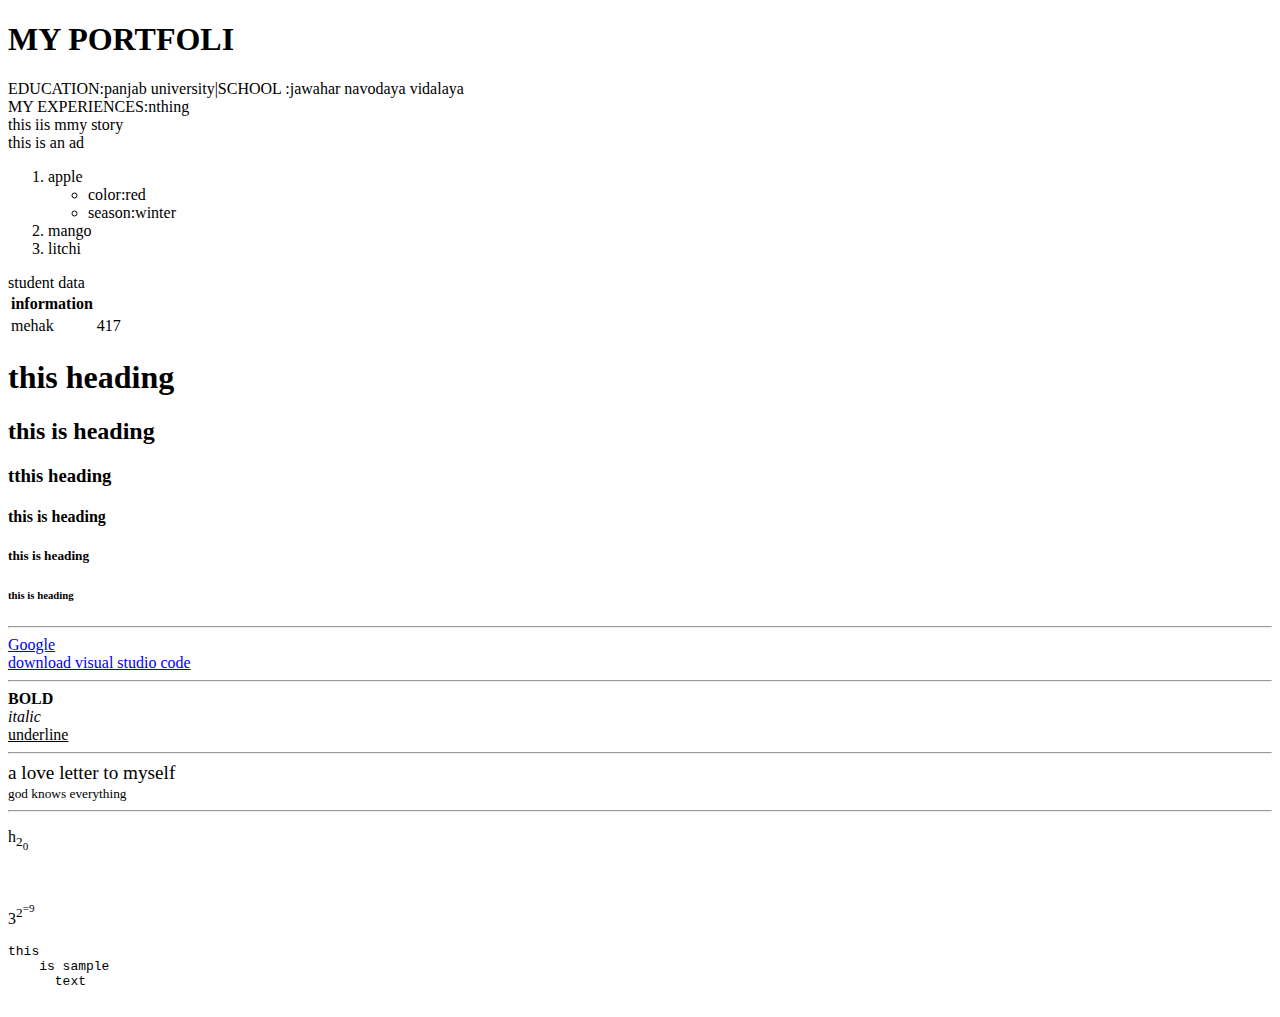
<file: index.html>
<!DOCTYPE HTML>
<html lang="en">
    <head>
        <title>portfolio</title>

    </head>
    <body>
      <header>
        <h1>MY PORTFOLI
      </header>
      <MAIN>
        <section>EDUCATION:panjab university|SCHOOL :jawahar navodaya vidalaya</section>
        <section> MY  EXPERIENCES:nthing</section>
        <article>this iis mmy story</article>
        <aside> this is an ad</aside>
      </MAIN>
       <div><p>
        <ol>
          <li>apple</li>
          <ul>
          <li>color:red</li>
          <li>season:winter</li>
          </ul>
          <li> mango</li>
          <li>litchi</li>
        </ol>
        <caption> student data</caption>
        <table>
        <tr>
          <thcolspan="2"></th>
          <th>information </th>
        </tr>
        <tr>
        <td>mehak</td>
        <td>417</td>
        </tr>
        </table>
       </p></div>
      <h1>this heading</h1>
      <h2>this is heading</h2>
      <h3>tthis heading</h3>
      <h4> this is heading</h4>
      <h5> this is heading </h5>
      <h6> this is heading</h6>
      <hr>
      <a href="https://google.com"
      target="_main">Google</a>
      <br>
      <a href="https://download visual studiocode">download visual studio code</a>
      <br>
      <hr>
      <b>BOLD</b>
      <br>
      <i> italic</i>
      <br>
      <u>underline</u>

      <br>
      <hr>
      <big>
        a love letter to myself
      </big>
      <br>
      <small > god knows everything</small>
      <hr>
      <p>h<sub>2<sub>0</p>
        <br>
        <p>3<sup>2<sup>=9</sup></p>
        <pre>this 
    is sample 
      text
        </pre>
    </body>
</html>
</file>
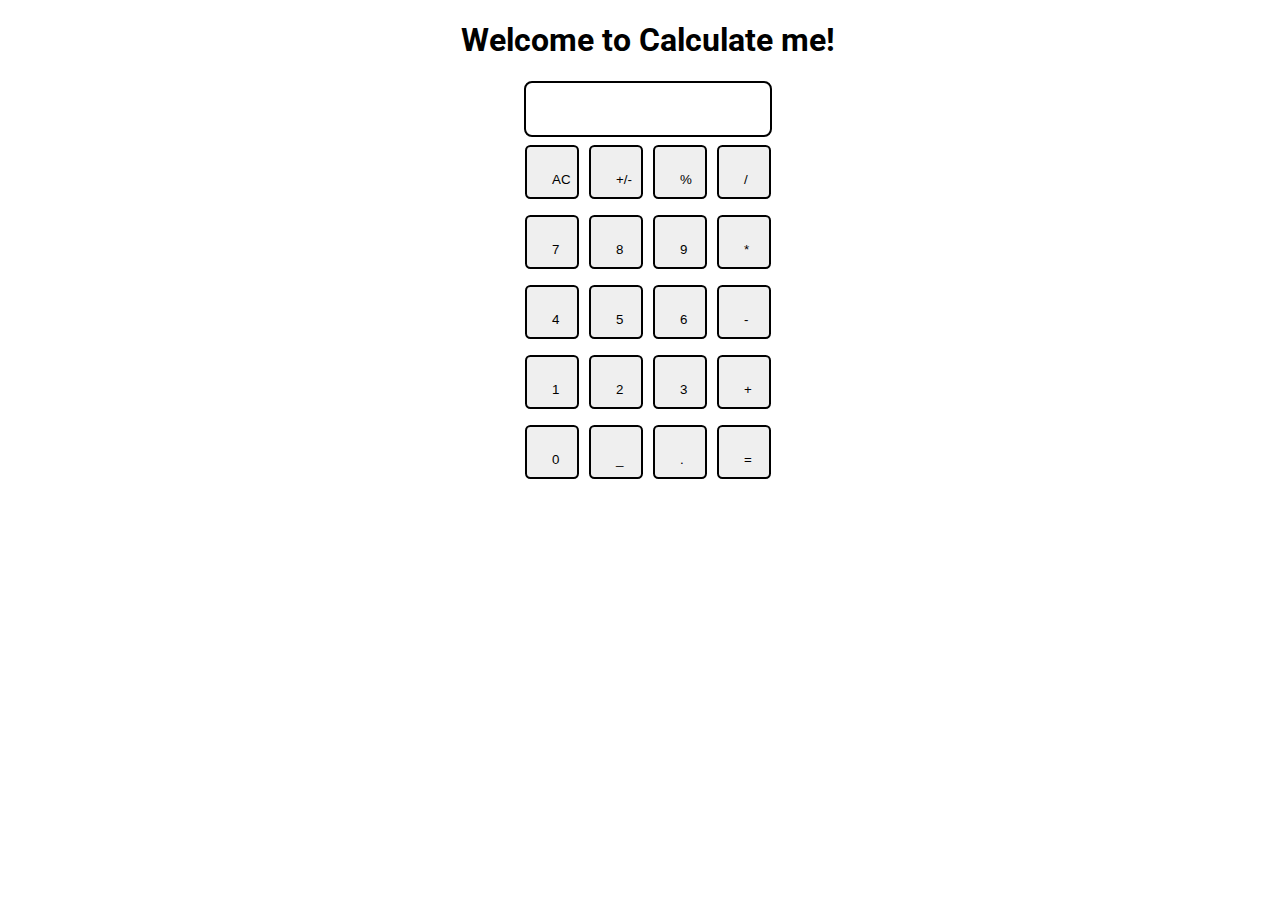
<file: calculator.html>
<!DOCTYPE html>
<html lang="en">
<head>
    <meta charset="UTF-8">
    <meta name="viewport" content="width=device-width, initial-scale=1.0">
    <title>Document </title>
    <link rel="stylesheet" href="calculator.css">
</head>
<body>
    <h1 class="text-center">Welcome to Calculate me!</h1>
    <div class="container flex flex-col">
        <div class="row1">
            <input class="input" type="text">
        </div>
        <div class="row">
            <button class="button">AC</button>
            <button class="button">+/-</button>
            <button class="button">%</button>
            <button class="button">/</button>
        </div>
            <div class="row">
            <button class="button">7</button>
            <button class="button">8</button>
            <button class="button">9</button>
               <button class="button">*</button>
            </div>
        <div class="row">
            <button class="button">4</button>
            <button class="button">5</button>
            <button class="button">6</button>
            <button class="button">-</button>
        </div>
        <div class="row">
            <button class="button">1</button>
            <button class="button">2</button>
            <button class="button">3</button>
            <button class="button">+</button>
        </div>
        <div class="row">
            <button class="button">0</button>
            <button class="button">_</button>
            <button class="button">.</button>
            <button class="button">=</button>
        </div>
        
        

    </div>
    <script src="calculator.js"></script>
</body>
</html>
</file>
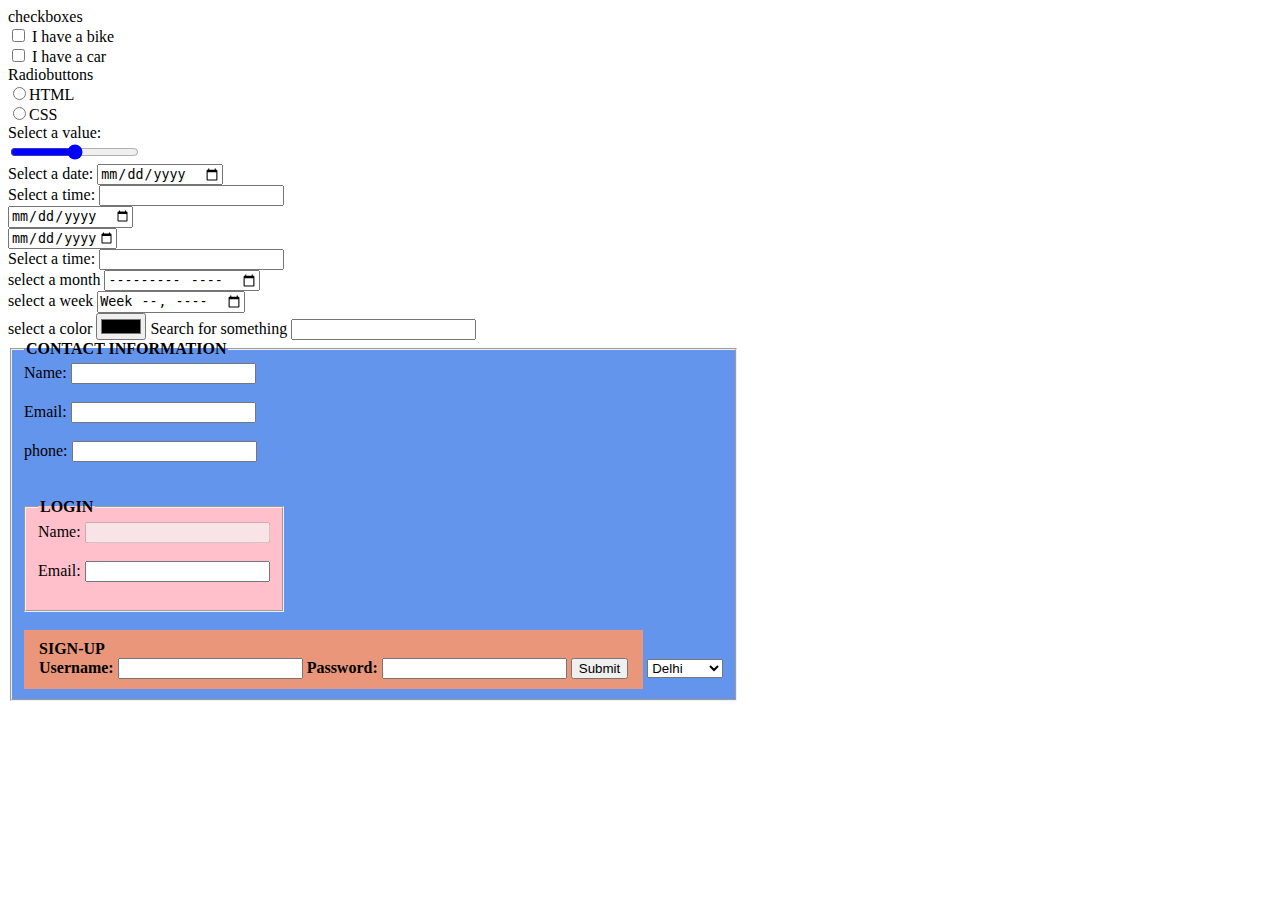
<file: checkboxes.html>
<!DOCTYPE html>
<html lang="en">
<head>
    <meta charset="UTF-8">
    <meta name="viewport" content="width=device-width, initial-scale=1.0">
    <title>ACCENT COLOR PROPERTY</title >
    <link rel="stylesheet" href="checkboxes.css">
</head>
<body>
    <label  for="checkboxes">checkboxes</label>
    <br>

    <input type="checkbox" > I have a bike<br>

    <input type="checkbox" > I have a car<br>
    <label  for="radio">Radiobuttons</label>
    <br>

      <input type="radio">HTML<br>
    <input  type="radio">CSS<br>
    <label  for="range">Select a value:</label>
    <br>
    <input type="range" id="range" name ="range" min ="0", max="100" steps="5">
<br>


    <label for="date">Select a date:</label>
    <input type="date" id="date " name ="date"><br>
    <label for="time">Select a time:</label>
    <input type="item" id="item " name ="item"><br>
    <input type="date" id="date " name ="date"><br>
    <input type="date" id="date " name ="date" min="2021-01-01" max="2022-12-31"><br>
    <label for="time">Select a time:</label>
    <input type="time " id ="time" name="time " steps="900"> <br>
    <label for="month">select a month </label>
    <input type ="month" id ="month" name ="month"><br>
    <label  for="week " >select a week</label>
      <input type ="week" id ="week" name ="week"><br>
    <label for="color">select a color</label>
    <input type="color" id ="color" name="color">
    <label for="search">Search for something</label>
 <input type ="search "id ="search " name ="search">





 <br>

 
 <fieldset>
    <legend>Contact Information</legend>
    <label for="name">Name:</label>
    <input type="text " id ="name " name ="name"><br><br>
    <label for ="email">Email:</label>
    <input type ="email " id ="name"  name="name"><br><br>
    <label for="phone">phone:</label>
    <input type="tel " id="phone" name ="phone"><br><br>
<br>


  <fieldset id="box">
  
 <legend id="login">login</legend>
 <label for="name">Name:</label>
 <input type="text " id ="name " name ="name" disabled><br><br>
 <label for ="email">Email:</label>
 <input type ="email id" id ="name"  name="name" readonly><br><br>
  </fieldset>

  <br>
  <br>
  <form action="/submit-form" method="post">SIGN-UP<BR>
    <input type="hidden" name="csrf_token" value="abcd1234">
    <label for="username">Username:</label>
    <input type="text" id="username" name="username" required>
    <label  for="password">Password:</label>
<input type="password" id="password" name="password" required>
<button type="Submit">Submit</button>

</form>

<select name="city" id="city">
  <option value="Delhi">Delhi</option>
  <option value="mumbai">Mumbai</option>
<option value="Banglore">Banglore</option>
</select>
</body>
</html>
</file>
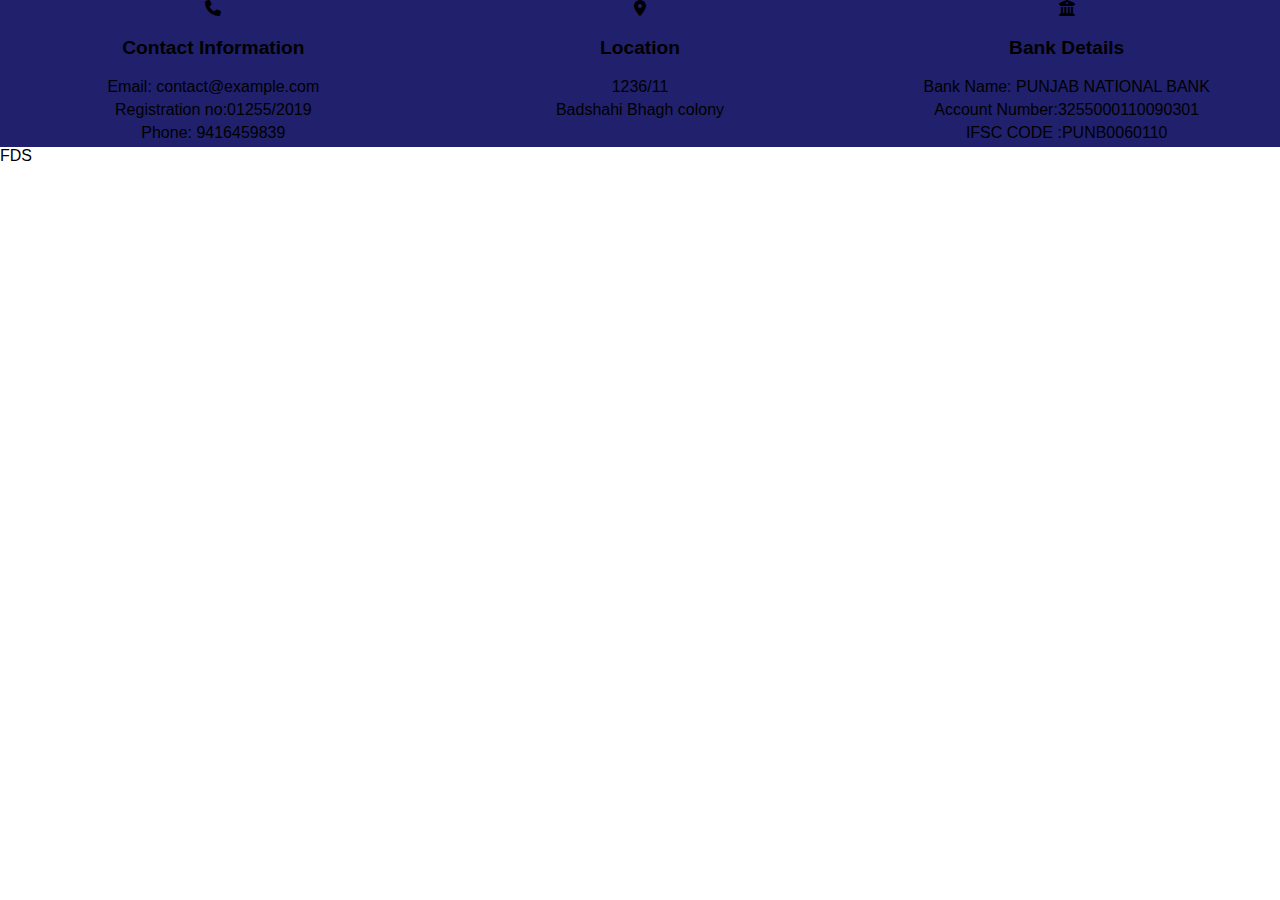
<file: contact.html>
<!DOCTYPE html>
<html lang="en">
<head>
    <meta charset="UTF-8">
    <meta name="viewport" content="width=device-width, initial-scale=1.0">
    <title>Footer Example</title>
    <link rel="stylesheet" href="contact.css">
    <link rel="stylesheet"  href="https://cdnjs.cloudflare.com/ajax/libs/font-awesome/6.5.2/css/all.min.css">

</head>
<body>
    <footer>
        <div class="container">
            <div class="contact-info"><a ><i class="fa-solid fa-phone"></i></a>
                <h3>Contact Information</h3>
                <p>Email: contact@example.com</p>
                <p>Registration no:01255/2019</p>
                <p>Phone: 9416459839</p>
            </div>
            <div class="location"><a><i class="fa-solid fa-location-dot"></i></a>
                
                <h3>Location</h3>
                <p> 1236/11</p>
                <p>Badshahi Bhagh colony</p>
            </div>
            <div class="bank-details"><i class="fa-solid fa-building-columns"></i>

                <h3>Bank Details</h3>
                <p>Bank Name: PUNJAB NATIONAL  BANK</p>
                <p>Account Number:3255000110090301</p>
                <p>IFSC CODE :PUNB0060110</p>
            </div>
        </div>
    </footer>FDS
</body>
</html>
</file>
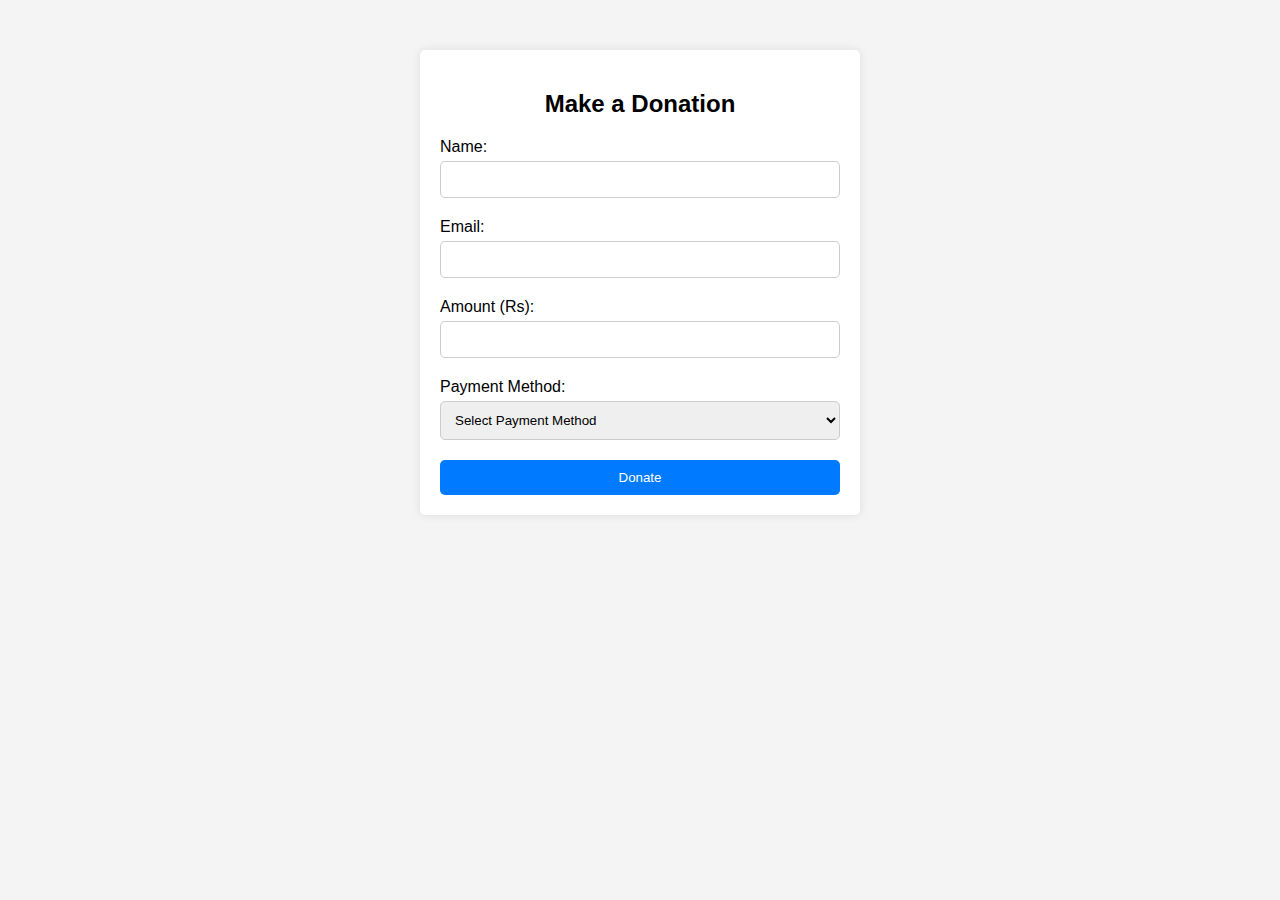
<file: donate.html>
<!DOCTYPE html>
<html lang="en">
<head>
    <meta charset="UTF-8">
    <meta name="viewport" content="width=device-width, initial-scale=1.0">
    <title>Donation Form</title>
    <link rel ="stylesheet" href="donateus.css">
</head>
<body>
    <div class="container">
        <h2>Make a Donation</h2>
        <form action="#" method="post">
            <div class="form-group">
                <label for="name">Name:</label>
                <input type="text" id="name" name="name" required>
            </div>
            <div class="form-group">
                <label for="email">Email:</label>
                <input type="email" id="email" name="email" required>
            </div>
            <div class="form-group">
                <label for="amount">Amount (Rs):</label>
                <input type="number" id="amount" name="amount" required>
            </div>
            <div class="form-group">
                <label for="payment-method">Payment Method:</label>
                <select id="payment-method" name="payment-method" required>
                    <option value="">Select Payment Method</option>
                    <option value="credit-card">Credit Card</option>
                    <option value="paypal">PayPal</option>
                </select>
            </div>
            <input type="submit" value="Donate">
        </form>
    </div>
</body>
</html>

</body>
</html>
</file>
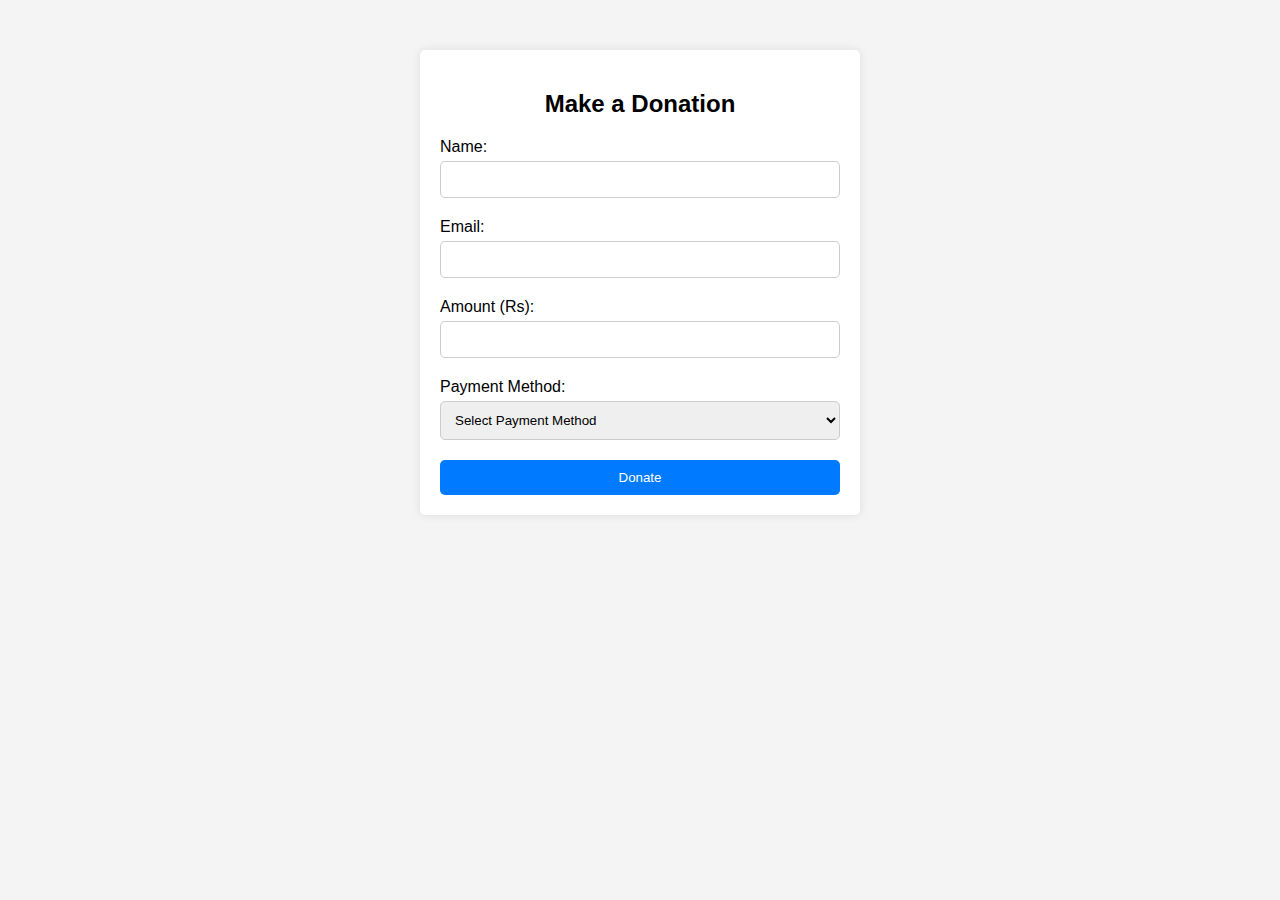
<file: donateus.html>
<!DOCTYPE html>
<html lang="en">
<head>
    <meta charset="UTF-8">
    <meta name="viewport" content="width=device-width, initial-scale=1.0">
    <title>Donation Form</title>
    <link rel="stylesheet" href="donateus.css">
</head>
<body>
    <div class="container">
        <h2>Make a Donation</h2>
        <form action="#" method="post">
            <div class="form-group">
                <label for="name">Name:</label>
                <input type="text" id="name" name="name" required>
            </div>
            <div class="form-group">
                <label for="email">Email:</label>
                <input type="email" id="email" name="email" required>
            </div>
            <div class="form-group">
                <label for="amount">Amount (Rs):</label>
                <input type="number" id="amount" name="amount" required>
            </div>
            <div class="form-group">
                <label for="payment-method">Payment Method:</label>
                <select id="payment-method" name="payment-method" required>
                    <option value="">Select Payment Method</option>
                    <option value="credit-card">Credit Card</option>
                    <option value="paypal">PayPal</option>
                </select>
            </div>
            <input type="submit" value="Donate">
        </form>
    </div>
</body>
</html>
</file>
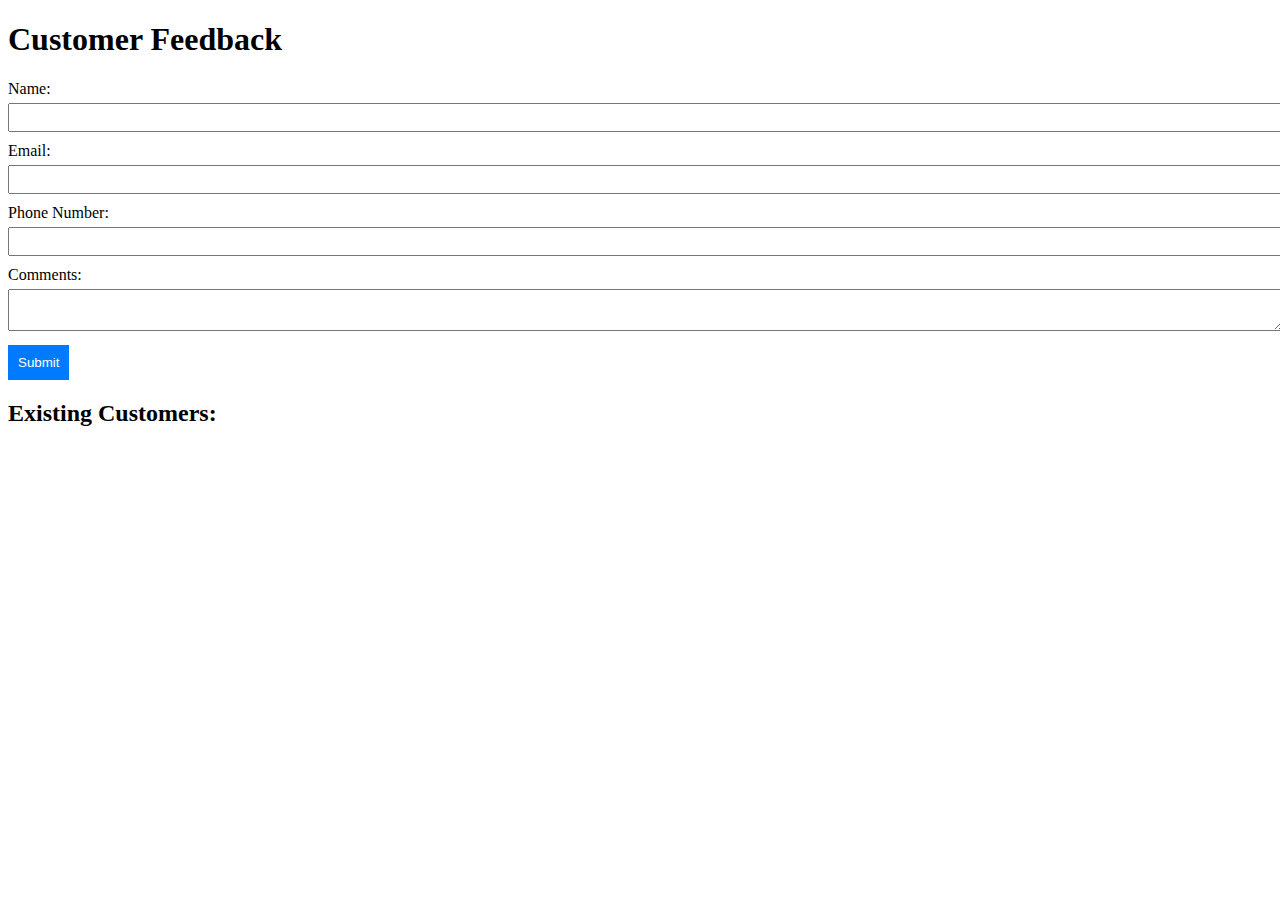
<file: feedback.html>
<!DOCTYPE html>
<html lang="en">
<head>
<meta charset="UTF-8">
<meta name="viewport" content="width=device-width, initial-scale=1.0">
<title>Customer Feedback</title>
<link rel="stylesheet" type="text/css" href="feedback.css">
</head>
<body>
<h1>Customer Feedback</h1>
<form id="feedbackForm">
  <div>
    <label for="name">Name:</label>
    <input type="text" id="name" name="name" required>
    <span id="nameError" class="error"></span>
  </div>
  <div>
    <label for="email">Email:</label>
    <input type="email" id="email" name="email" required>
    <span id="emailError" class="error"></span>
  </div>
  <div>
    <label for="phone">Phone Number:</label>
    <input type="tel" id="phone" name="phone" pattern="[0-9]{10}" required>
    <span id="phoneError" class="error"></span>
  </div>
  <div>
    <label for="comments">Comments:</label>
    <textarea id="comments" name="comments" required></textarea>
    <span id="commentsError" class="error"></span>
  </div>
  <button type="button" onclick="validateForm()">Submit</button>
</form>

<h2>Existing Customers:</h2>
<ul id="customerList">
  <!-- Existing customers will be added here -->
</ul>

<script src="feedback.js"></script>
</body>
</html>
</file>
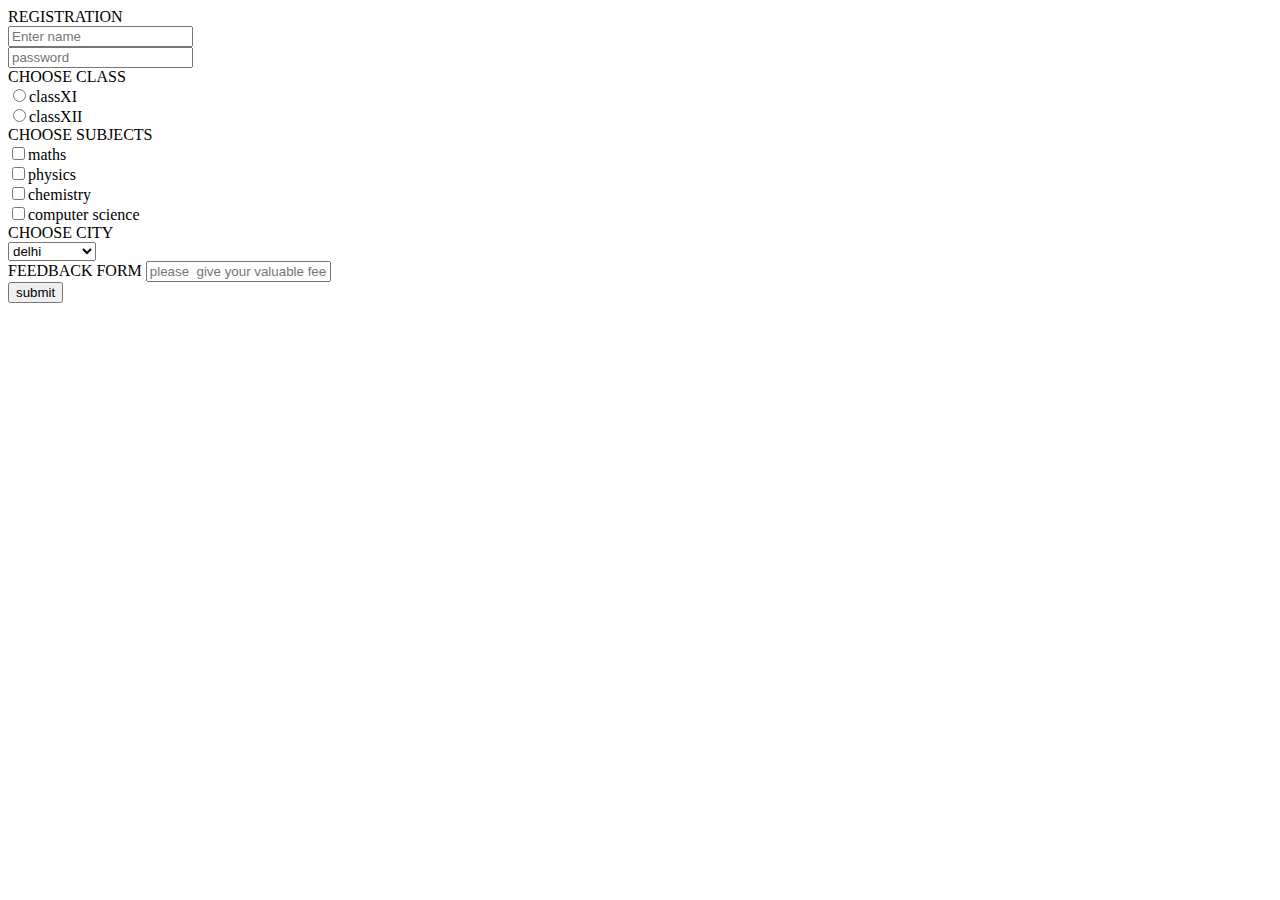
<file: form.html>
<!DOCTYPE html>
<html>
    <head>
        <title>my portfolio</title>
    </head>
    <body>
        <form>REGISTRATION
            <br>
        <input type="text"  placeholder="Enter name ">
        <br>
        <input type="password" placeholder="password">
        <br>
        CHOOSE CLASS
        <br>
        <label for id ="101">
            <input type ="radio" value="classXI" name ="class"  id="101">classXI
        </label>
        <br>
        <label for id="102">
        <input type ="radio" value="classXII"name =" class" id="102">classXII
        </label>
        <br>
        CHOOSE SUBJECTS
        <br>
        <label for  ="100">
            <input type ="checkbox" value="maths"  name="subject " id="100">maths
        </label>
        <br>
        <label for id ="102">
            <input type="checkbox" value="physics"name ="subject" id ="102">physics
        </label>
        <br>
        <label for  id="103">
            <input type  ="checkbox" value=" chemistry"  name="subject" id="103" >chemistry
        </label>
        <br>
        <label>
            <input type="checkbox"  value ="computer science" name="subject"  value="subject">computer science
        </label>
        <br>
        CHOOSE CITY
        <br>
        <label>
        <select name="city"  id="city">
     <option  value="delhi">delhi</option>
     <option value="banglore">banglore</option>
     <option value="chandigarh">chandigarh</option>
     <option value="naraingarh"> naraingarh</option>
     <option value="panchkula">panchkula</option>
     <br>
     </select>
     <br>
     FEEDBACK FORM 
      <text area ><input type="feedback" id="101" placeholder="please  give your valuable feedback" column="5"></text area>
     <br>
     <input type="submit" value ="submit">
    </body>
     </html>
</file>
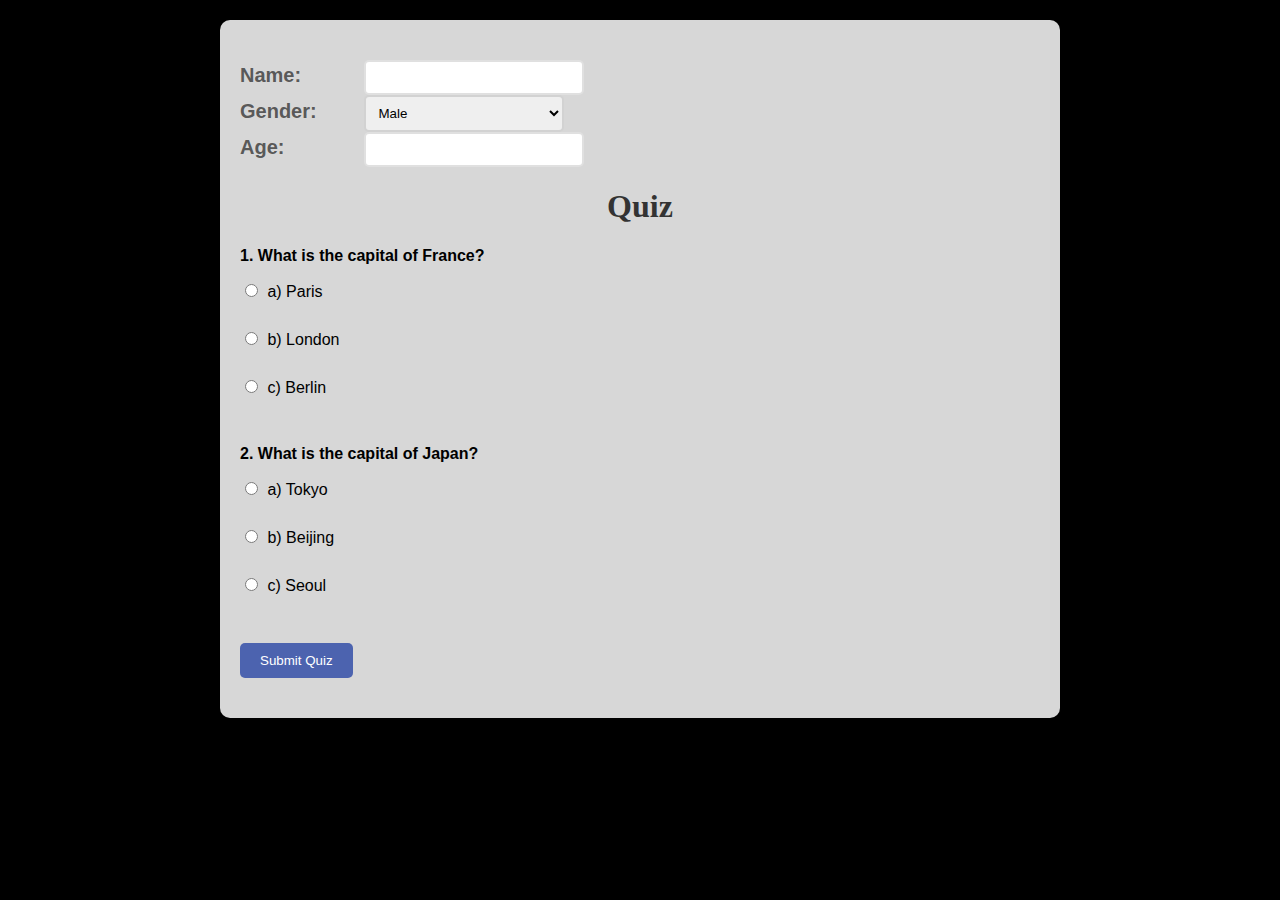
<file: q.html>
<!DOCTYPE html>
<html lang="en">
<head>
    <meta charset="UTF-8">
    <meta name="viewport" content="width=device-width, initial-scale=1.0">
    <title>Quiz</title>
    <link rel="stylesheet" href="style1.css">
</head>
<body>
    
    <div class="container">
        <div class="student-info">
            <label for="name">Name:</label>
            <input type="text" id="name" name="name" required><br>
            <label for="gender">Gender:</label>
            <select id="gender" name="gender" required>
                <option value="male">Male</option>
                <option value="female">Female</option>
                <option value="other">Other</option>
            </select><br>
            <label for="age">Age:</label>
            <input type="number" id="age" name="age" required><br>
        </div>
        <h1>Quiz</h1>
        <form id="quizForm">
            <div class="question">
                <p>1. What is the capital of France?</p>
                <label><input type="radio" name="q1" value="a"> a) Paris</label><br>
                <label><input type="radio" name="q1" value="b"> b) London</label><br>
                <label><input type="radio" name="q1" value="c"> c) Berlin</label><br>
            </div>
            <!-- Repeat for other questions -->
            <!-- Question 2 -->
            <div class="question">
                <p>2. What is the capital of Japan?</p>
                <label><input type="radio" name="q2" value="a"> a) Tokyo</label><br>
                <label><input type="radio" name="q2" value="b"> b) Beijing</label><br>
                <label><input type="radio" name="q2" value="c"> c) Seoul</label><br>
            </div>
            <!-- Add more questions here -->
            
            <input type="submit" value="Submit Quiz">
        </form>
        <div id="results"></div>
    </div>
    <script src="script.js"></script>
</body>
</html>
</file>
<file: calculator.css>
@import url('https://fonts.googleapis.com/css2?family=Roboto:ital,wght@0,100;0,300;0,400;0,500;0,700;0,900;1,100;1,300;1,400;1,500;1,700;1,900&display=swap');
body{
    height:100%;
    width:100%;
 font-family:'Roboto',sans-serif ;
}
.text-center{
    text-align: center;
}
.container{
    /* background: red; */
    margin :auto;
   width:100%;
 justify-content: center;
 align-items: center;
}



.button{
    padding:25px;
    box-sizing: border-box;
    height:5px;
    width:5px;
    margin:0 3px;
    border:2px  solid black ;
    border-radius: 10%;
    cursor:pointer;
 
}
.flex{
  display: flex;
}
.flex-col{
    flex-direction: column;
}
.row{
    margin:8px 0;


}
.row1 input{
margin:0;
font-size: 20px;
/* padding:5px; */
height:50px;
width:240px;
border: 2px solid black;
border-radius: 8px;



}
</file>
<file: checkboxes.css>
input{
    accent-color: blue;
}

fieldset{
    color: black;
    background-color: cornflowerblue;
    /* align-items: center; */
    display: inline-block;
    justify-content:center ;
}
legend{
    /* align-items: center; */
    justify-content: center;
    font-weight: 600;
    text-transform: uppercase;

}
fieldset #box{
    background-color:pink ;
    margin:0;

}
form {
    background-color: darksalmon;
    display: inline-block;
    padding:10px 15px;
    font-weight: 600;
    
}
</file>
<file: contact.css>
body {
    margin: 0;
    font-family: Arial, sans-serif;
}

.blue-footer {
    background-color: #070d14;
    color: #fff;
    padding: 20px 0;
}

.container {
    display: flex;
    justify-content: space-around;
    display: flex;
    background-color: rgb(32, 32, 109);
}

.contact-info, .location, .bank-details {
    flex: 1;
    text-align: center;
}

.contact-info p, .location p, .bank-details p {
    margin: 5px 0;
}

h3 {
    font-size: 1.2em;
}
contact  a,location a{
display:inline;
}
</file>
<file: donateus.css>
body {
    font-family: Arial, sans-serif;
    margin: 0;
    padding: 0;
    background-color: #f4f4f4;
}
.container {
    max-width: 400px;
    margin: 50px auto;
    background-color: #fff;
    padding: 20px;
    border-radius: 5px;
    box-shadow: 0 0 10px rgba(0, 0, 0, 0.1);
}
h2 {
    text-align: center;
    margin-bottom: 20px;
}
.form-group {
    margin-bottom: 20px;
}
label {
    display: block;
    margin-bottom: 5px;
}
input[type="text"],
input[type="email"],
input[type="number"],
select {
    width: 100%;
    padding: 10px;
    border: 1px solid #ccc;
    border-radius: 5px;
    box-sizing: border-box;
}
input[type="submit"] {
    width: 100%;
    padding: 10px;
    background-color: #007bff;
    color: #fff;
    border: none;
    border-radius: 5px;
    cursor: pointer;
}
input[type="submit"]:hover {
    background-color: #0056b3;
}
</file>
<file: feedback.css>
/* styles.css */
.error {
    color: red;
    font-size: 0.8em;
  }
  
  label {
    display: block;
    margin-bottom: 5px;
  }
  
  input[type="text"],
  input[type="email"],
  input[type="tel"],
  textarea {
    width: 100%;
    padding: 5px;
    margin-bottom: 10px;
  }
  
  button {
    padding: 10px;
    background-color: #007bff;
    color: white;
    border: none;
    cursor: pointer;
  }
  
  button:hover {
    background-color: #0056b3;
  }
  
  #customerList {
    list-style-type: none;
    padding: 0;
  }
  
  #customerList li {
    margin-bottom: 5px;
  }
</file>
<file: style1.css>
body {
    font-family: Arial, sans-serif;
    background-color:black;
    margin: 0;
    padding: 0;
}

.container {
    max-width: 800px;
    margin: 20px auto;
    background-color: #ffffffd7;
    border-radius: 10px;
    box-shadow: 0 0 10px rgba(0, 0, 0, 0.1);
    padding: 20px;
}

h1 {
    text-align: center;
    color: #333;
    font-weight: 900;
    font-family:poppins ;
}

.question {
    margin-bottom: 20px;
}

.question p {
    font-weight: bold;
    color:black;
}

.question label {
    display: block;
    margin-bottom: 10px;
}

input[type="radio"] {
    margin-right: 5px;

}
.student-info {
    margin-bottom: 20px;
    margin-top:20px; 
}


.student-info label {
    display:inline-block;
    width: 100px;
    margin-right: 20px;
    font-weight: 800;
    color: #555555fe;
    font-size:20px ;
}

.student-info input, .student-info select {
    width: 200px;
    padding: 8px;
    border: 2px solid rgba(0, 0, 0, 0.121);
    border-radius: 5px;
}


input[type="submit"] {
    background-color: #4c63af;
    color: white;
    padding: 10px 20px;
    border: none;
    border-radius: 5px;
    cursor: pointer;
}

input[type="submit"]:hover {
    background-color: #45a049;
}

#results {
    margin-top: 20px;
    font-weight: bold;
}
.error {
    color: red;
}

.correct {
    color: green;
}
</file>
